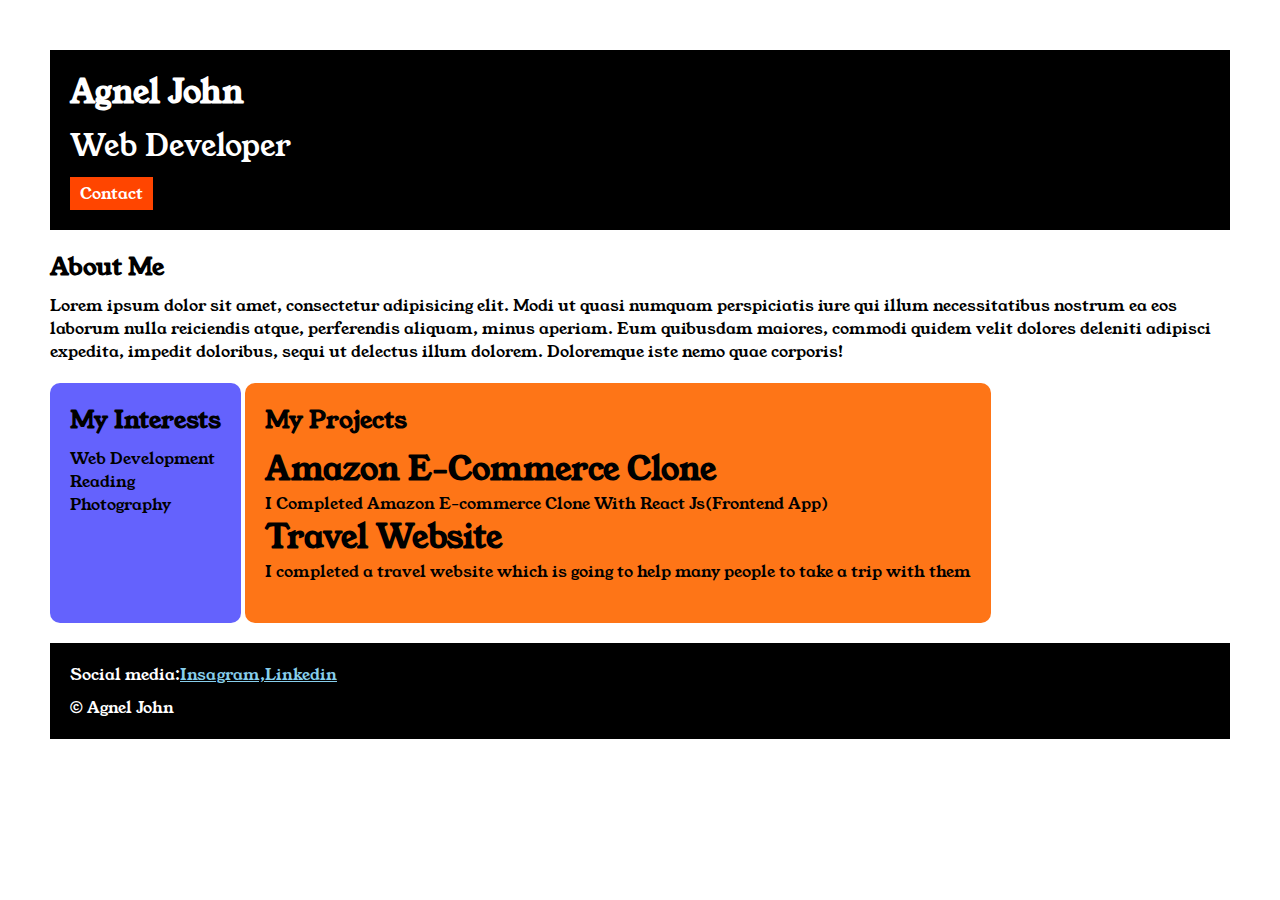
<file: index.html>
<!DOCTYPE html>
<html>
    <head>
        <title>Portfolio</title>
        <link rel="stylesheet" href="style.css">
        <link rel="preconnect" href="https://fonts.googleapis.com">
<link rel="preconnect" href="https://fonts.gstatic.com" crossorigin>
<link href="https://fonts.googleapis.com/css2?family=Young+Serif&display=swap" rel="stylesheet">
    </head>
    <body>
        <div class="container">
        <div class="section-one">
        <h1 class="section-one__name">Agnel John</h1>
        <p class="section-one__role">Web Developer</p>
        <a class="section-one__contact" href="contact.html">Contact</a>
        </div>

            <div class="section-two">
        <h2 class="section-two__title">About Me</h2>
        <p class="section-two__desc">Lorem ipsum dolor sit amet, consectetur adipisicing elit. Modi ut quasi numquam perspiciatis iure qui illum necessitatibus nostrum ea eos laborum nulla reiciendis atque, perferendis aliquam, minus aperiam. Eum quibusdam maiores, commodi quidem velit dolores deleniti adipisci expedita, impedit doloribus, sequi ut delectus illum dolorem. Doloremque iste nemo quae corporis!</p>
        </div>
        <div class="section-three">
        <h2 class="section-three__title">My Interests</h2>
        <ul class="section-three__desc">
            <li>Web Development</li>
            <li>Reading</li>
            <li>Photography</li>
        </ul>
        </div>
        <div class="section-four">
        <h2 class="section-four__title">My Projects</h2>
        <ul class="section-four__desc">
            <li>
                <h1>Amazon E-Commerce Clone</h1>
            </li>
        </ul>
        
        <p >I Completed Amazon E-commerce Clone With React Js(Frontend App)</p>
        <ul>
        <li>
            <h1>Travel Website</h1>
        </li>
        </ul>
        <p>I completed a travel website which is going to help many people to take a trip with them</p>
    </div>
    <div class="section-five">
    <p class="section-five__title">Social media:<a href="https://www.instagram.com/harshitha_sivanesan/?hl=en">Insagram,</a><a href="https://www.instagram.com/harshitha_sivanesan/?hl=en">Linkedin</a> 
        </p>
    <p class="section-five__desc">&copy; Agnel John</p>   
    </div>
    </div>
    </body>
</html>
</file>
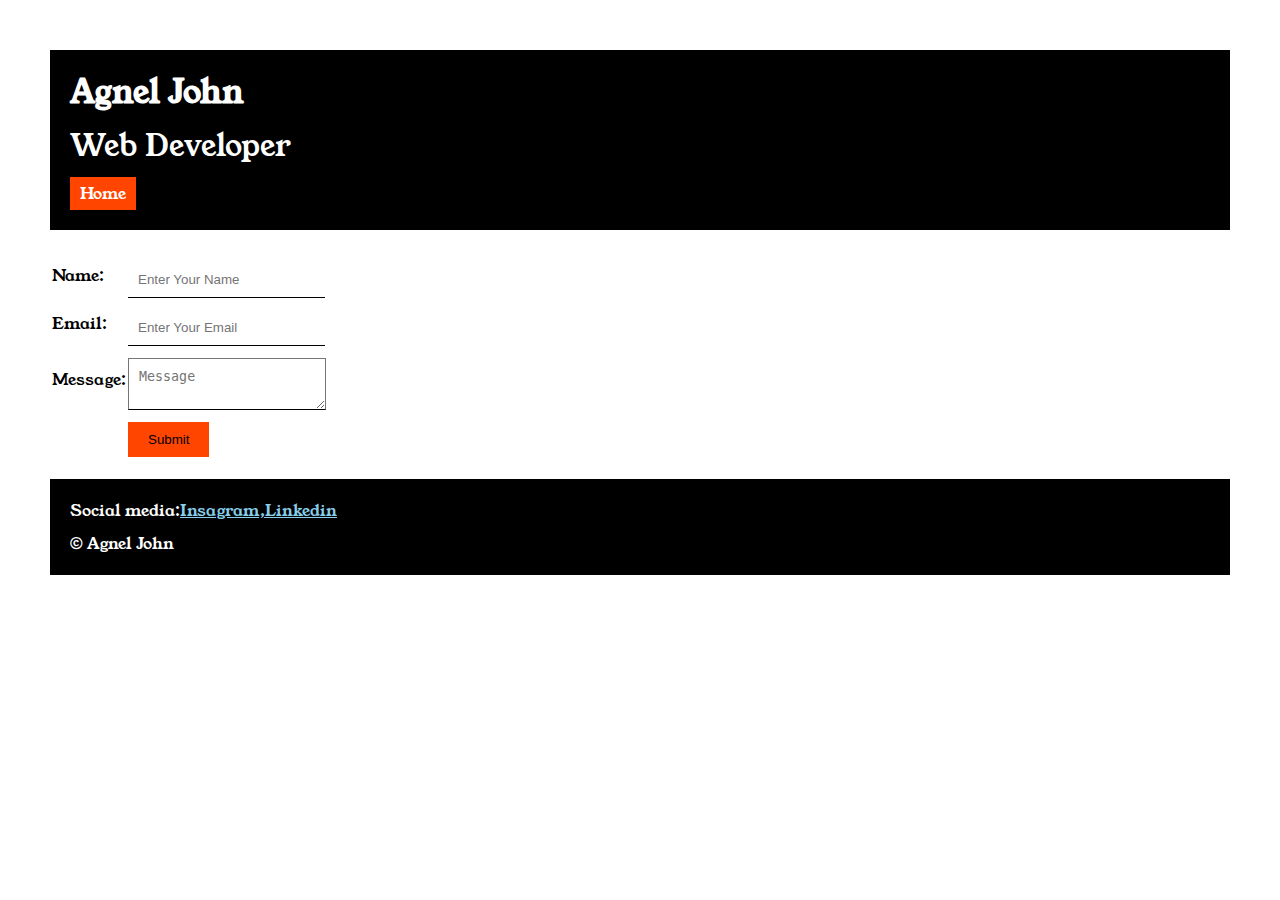
<file: contact.html>
<html>

<head>

    <title>Contact</title>
    <link rel="stylesheet" href="style.css">
    <link rel="preconnect" href="https://fonts.googleapis.com">
    <link rel="preconnect" href="https://fonts.gstatic.com" crossorigin>
    <link href="https://fonts.googleapis.com/css2?family=Young+Serif&display=swap" rel="stylesheet">
</head>

<body>
    <div class="container">
    <div class="section-one">
        <h1 class="section-one__name">Agnel John</h1>
        <p class="section-one__role">Web Developer</p>
        <a class="section-one__contact" href="index.html">Home</a>
        </div>
        <div class="contact-form">
            <form>
                <table>
                    <tr>
                        <td>Name:</td>
                        <td><input type="text" placeholder="Enter Your Name" class="contact-form__input"></td>
                    </tr>
                    <tr>
                        <td>Email:</td>
                        <td><input type="email" placeholder="Enter Your Email" class="contact-form__input"></td>
                    </tr>
                    <tr>
                        <td>
                            Message:
                        </td>
                        <td>
                            <textarea placeholder="Message" class="contact-form__textarea"></textarea>
                        </td>
                    </tr>
                    <tr>
                        <td></td>
                        <td><input type="submit" class="contact-form__submit"></td>
                    </tr>
                </table>
            </form>
        </div>
    
    <div class="section-five">
        <p class="section-five__title">Social media:<a href="https://www.instagram.com/harshitha_sivanesan/?hl=en">Insagram,</a><a href="https://www.instagram.com/harshitha_sivanesan/?hl=en">Linkedin</a> 
            </p>
        <p class="section-five__desc">&copy; Agnel John</p>   
        </div>
    </div>
</body>

</html>
</file>
<file: style.css>
*{
    margin:0;
    padding:0;
}
body{
    font-family: 'Young Serif', serif;
}
.container{
    padding:50px;
}
.section-one{
    background-color:black;
    color:white;
    padding:20px;
}
.section-one__contact{
    background-color:orangered;
    color:white;
    text-decoration:none;
    padding-left: 10px;
    padding-right: 10px;
    padding-top: 5px;
    padding-bottom: 5px;
    display:inline-block;
    margin-top:10px;
}
.section_one__name{
    font-size:60px;
}
.section-one__role{
    font-size:30px;
    margin-top:10px;
}
.section-two,.section-three,.section-four,.section-five{
    margin-top:20px;
}
.section-two__desc,.section-three__desc,.section-four__desc,.section-five__desc{
    margin-top:10px;
}
.section-five{
    background-color:black;
    color:white;
    padding:20px;
}
.section-five__title a{
    color:skyblue;
}
.section-three li,.section-four li{
    list-style:none;
}
.section-three{
    background-color:#6462FD;
    color:black;
    padding:20px;
    display:inline-block;
    height:200px;
    border-radius:10px;
    vertical-align: top;
}
.section-four{
    background-color:#FE7517;
    color:black;
    padding:20px;
    display:inline-block;
    height:200px;
    border-radius:10px;
    vertical-align:top;
}
.contact-form{
    margin-top:20px;
}
.contact-form__input,.contact-form__textarea,.contact-form__submit{
    margin-top: 10px;
}
.contact-form__input{
padding:10px;
border:none;
border-bottom: solid black 1px;
}
.contact-form__textarea{
    padding:10px;
    border-bottom: solid black 1px;
    }
.contact-form__submit{
    padding-top:10px;
    padding-bottom:10px;
    padding-left:20px;
    padding-right:20px;
    background-color:orangered;
    color:black;
    border:none;
}
</file>
